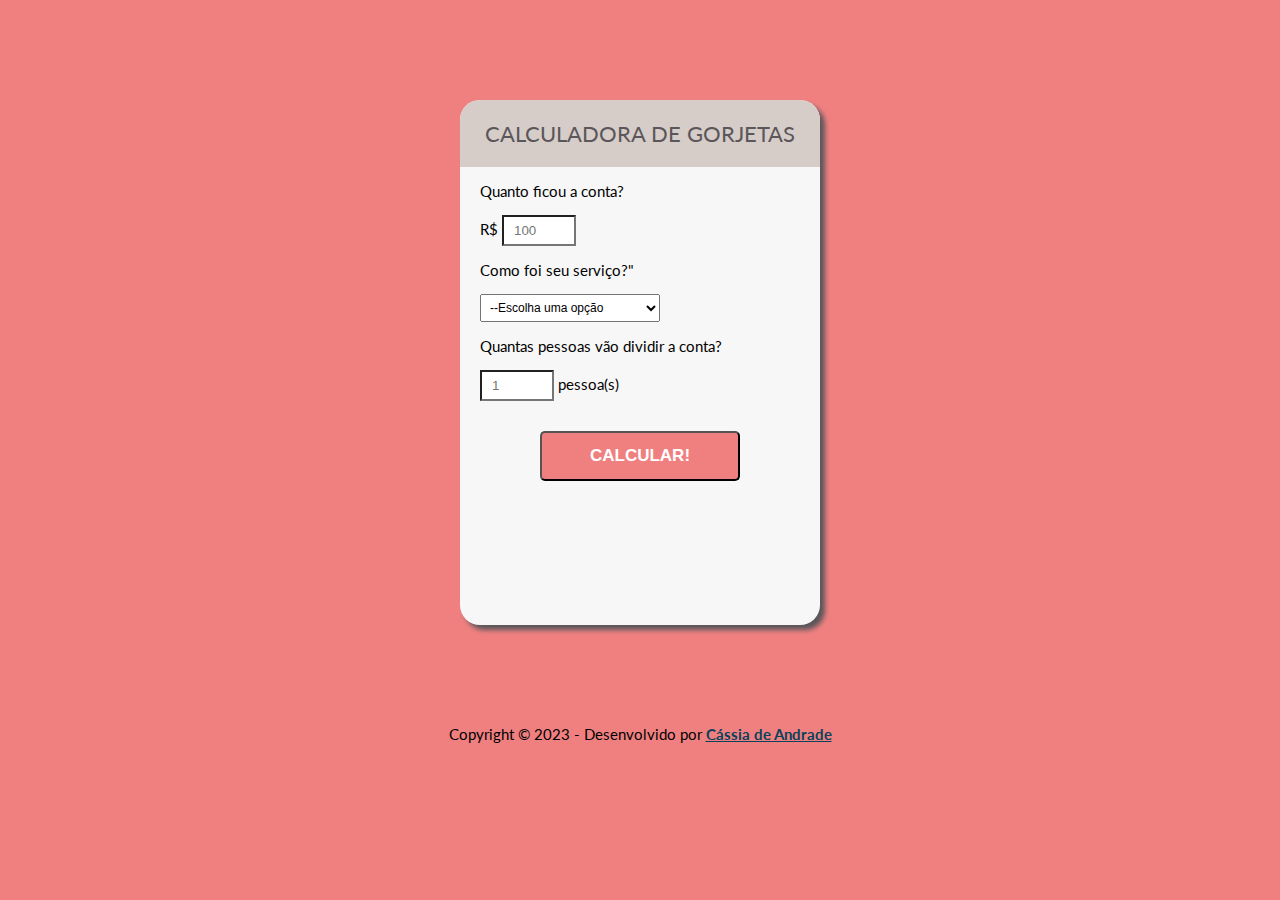
<file: index.html>
<!DOCTYPE html>
<html>
  <head>
    <meta charset="UTF-8">
    <meta name="viewport" content="width=device-width, initial-scale=1.0">
    <link rel="stylesheet" href="styles.css">
    <link rel="icon" type="image/png" href="https://cdn.jsdelivr.net/gh/devicons/devicon/icons/chrome/chrome-plain.svg">
    <title>Calculadora de Gorjetas</title>
  </head>
  <body>
    <div id="container">
      <div>
        <h1 class="title">Calculadora de Gorjetas</h1>
      </div>
      <div>
        <form class="tipsForm" id="tipsForm">
          <label for="bill"></label>
          <p>Quanto ficou a conta?</p>
          <p> 
          R$ <input type="number" placeholder="100" name="bill" id="bill" class="formInput" required>
          </p>
          <label for="serviceQual">
            <p>Como foi seu serviço?"</p>
          </label>
            <p>
              <select name="serviceQual" id="serviceQual" class="formSelect" required>
                <option disable selected value="0">--Escolha uma opção</option>
                <option value="0.1">10% - Incrível</option>
                <option value="0.05">05% - Bom</option>
                <option value="0.0">0% - Ruim</option>
              </select>
            </p>
            <label for="people">
              <p>Quantas pessoas vão dividir a conta?</p>
            </label>
            <p>
              <input type="number" placeholder="1" name="people" id="people" class="formInput" required> pessoa(s)
            </p>
            <button type="submit" class="formSubmit">Calcular!</button>
        </form>
      </div>
      <div id="totalTip">
        Gorjeta Total:
        R$<span id="tip">0.00</span>
        <p id="each">cada!</p>
      </div>
    </div>
    <footer>
      <div>
       <p>Copyright &copy; 2023 - Desenvolvido por 
        <a href="https://www.linkedin.com/in/cassiadeandrade/" target="_blank"><span>Cássia de Andrade</span></a> 
       </p>
      </div>
    </footer>
    <script type="text/javascript" src="script.js"></script>
  </body>
</html>
</file>
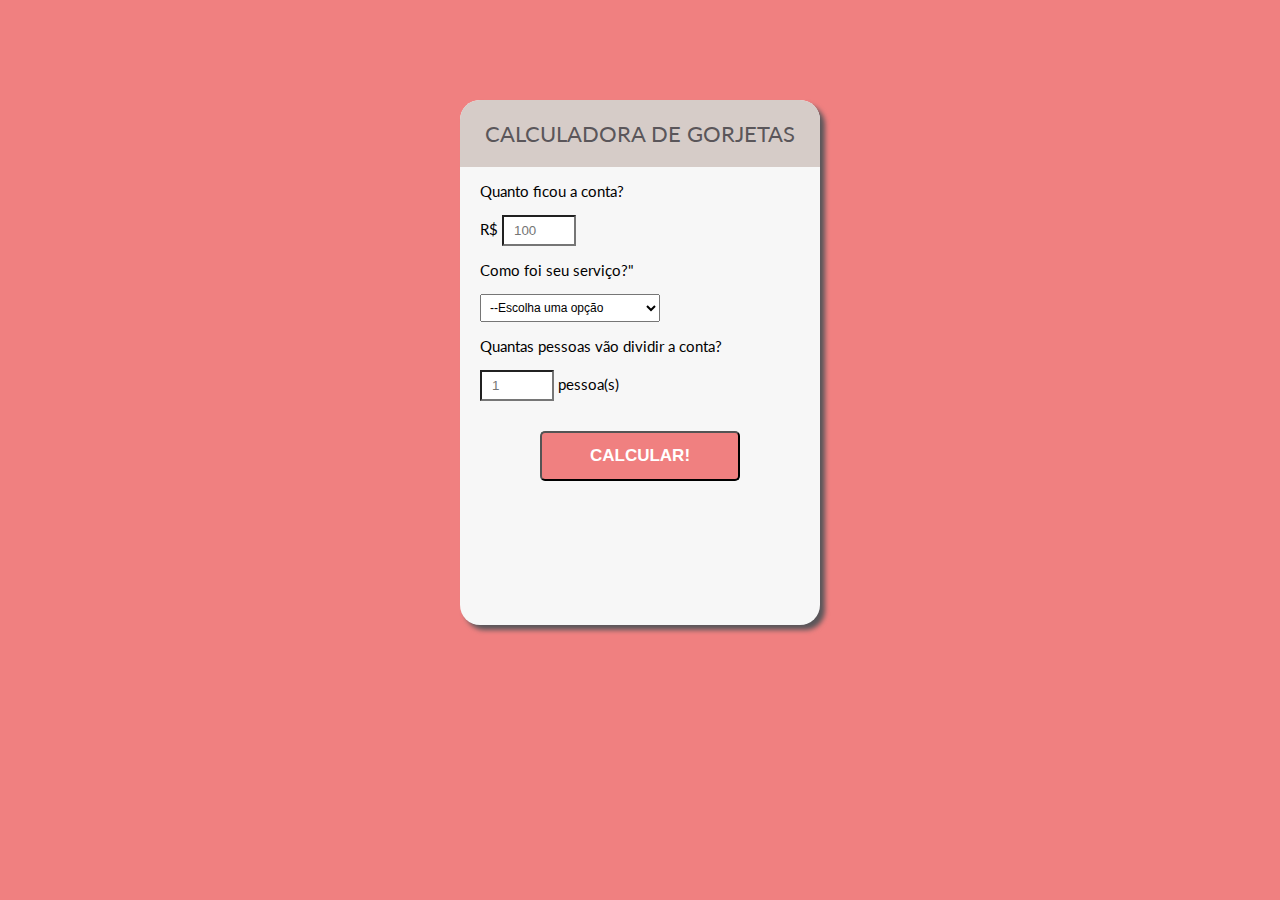
<file: calculadora.html>
<!DOCTYPE html>
<html>
<head>
    <meta charset="UTF-8">
    <meta name="viewport" content="width=device-width, initial-scale=1.0">
    <link rel="stylesheet" href="styles.css">
    <title>Calculadora de Gorjetas</title>
</head>
<body>
   <div id="container">
    <div>
        <h1 class="title">Calculadora de Gorjetas</h1>
    </div>
      <div>
        <form class="tipsForm" id="tipsForm">
            <label for="bill"></label>
            <p>Quanto ficou a conta?</p>
            <p> 
                R$ <input type="number" placeholder="100" name="bill" id="bill" class="formInput" required>
            </p>
            <label for="serviceQual">
                <p>Como foi seu serviço?"</p>
            </label>
            <p>
                <select name="serviceQual" id="serviceQual" class="formSelect" required>
                    <option disable selected value="0">--Escolha uma opção</option>
                    <option value="0.25">25% - Incrível</option>
                    <option value="0.15">15% - Bom</option>
                    <option value="0.1">10% - Aceitável</option>
                    <option value="0.05">05% - Ruim</option>
                    <option value="0.02">02% - Péssimo</option>
                </select>
            </p>
            <label for="people">
                <p>Quantas pessoas vão dividir a conta?</p>
            </label>
            <p>
                <input type="number" placeholder="1" name="people" id="people" class="formInput" required> pessoa(s)
            </p>
            <button type="submit" class="formSubmit">Calcular!</button>
        </form>
    </div>
    <div id="totalTip">
        Gorjeta Total:
        R$<span id="tip">0.00</span>
        <p id="each">cada!</p>
    </div>
   </div>
   <script type="text/javascript" src="script.js"></script>
</body>
</html>
</file>
<file: styles.css>
@import url(https://fonts.googleapis.com/css?family=Lato:300,400,700|PT++Mono);

:root {
    --primary-color: lightcoral;
    --secondary-color: rgb(214, 204, 200);
    --tertiary-color: rgb(90, 86, 90);
}

body {
    background-color: var(--primary-color);
    font-size: 15px;
    font-family: Lato, sans-serif;
}

#container {
    height: 525px;
    width: 360px;
    margin: 100px auto;
    background-color: #f7f7f7;
    box-shadow: 5px 5px 5px var(--tertiary-color);
    border-radius: 20px;
}

.title {
    background: var(--secondary-color);
    color: var(--tertiary-color);
    padding: 20px;
    text-transform: uppercase;
    font-size: 22px;
    font-weight: normal;
    border-top-left-radius: 20px;
    border-top-right-radius: 20px;
    text-align: center;
}

.tipsForm{
    padding-left: 20px;
    padding-right: 20px;
}

.formInput {
    background: white;
    width: 50px;
    padding: 6px 10px 6px 10px;
}

.formInput:focus {
    border: 3px solid var(--primary-color);
    outline: none;
}

.formSelect {
    width: 180px;
    padding: 5px;
    font-size: 12px;
}

.formSubmit {
    text-transform: uppercase;
    font-weight: bold;
    display: block;
    margin: 30px auto;
    background: var(--primary-color);
    border-radius: 5px;
    width: 200px;
    height: 50px;
    font-size: 17px;
    color: white;
}

#totalTip {
    font-size: 20px;
    margin-top: 5px;
    text-align: center;
}


a {
    font-weight: bold;
    color: #07415a;
}

footer {
    text-align: center;
}
</file>
